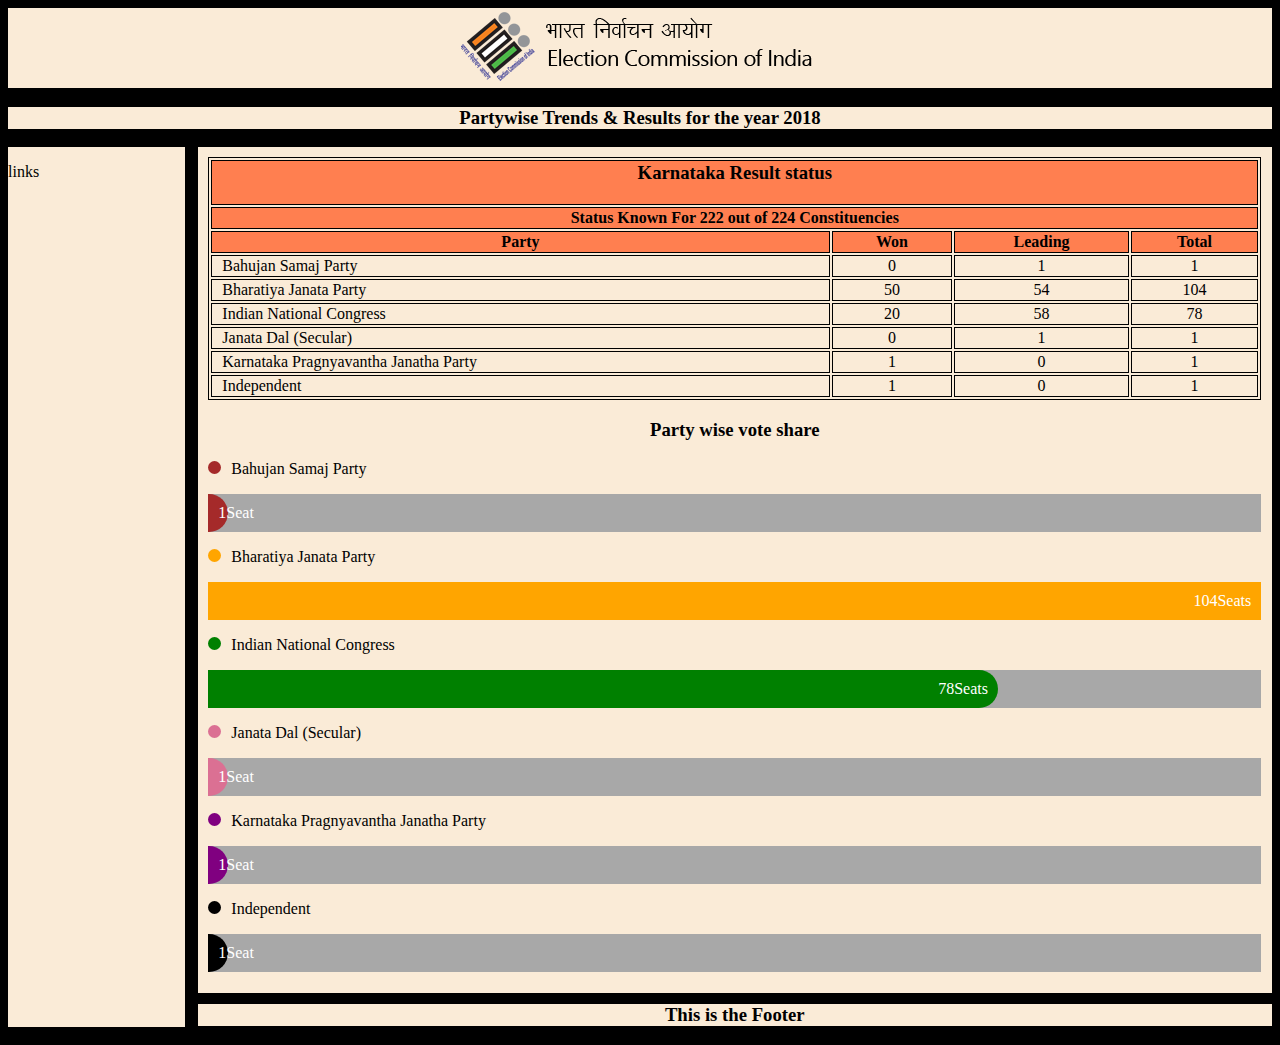
<file: Election1734/index.html>
<doctype html>
    <html>

    <head>
        <meta charset="UTF-8">
        <meta name="description" content="Election Results">
        <meta name="viewport" content="width=device-width, initial-scale=1.0">
        <link rel="stylesheet" href="./assets/style.css">
        <title>Election Results</title>
    </head>

    <body>
        <header>
            <img src="./assets/images/logo.png.7059356d074558af6c8631865fece9f4.png">
        </header>
        <div id="menu">
            <h3>Partywise Trends & Results for the year 2018</h3>
        </div>

        <div id="body">
            <div id="nav-bar">
                <p>links</p>
            </div>
            <div id="content">
            <div class="table-div">
                <table>
                    <tbody>
                        <tr>
                            <th colspan="4">
                                <h3>Karnataka Result status</h3>
                            </th>
                        </tr>
                        <tr>
                            <th colspan="4">Status Known For 222 out of 224 Constituencies</th>
                        </tr>
                        <tr>
                            <th>Party</th>
                            <th>Won</th>
                            <th>Leading</th>
                            <th>Total</th>
                        </tr>
                        <tr>
                            <td>Bahujan Samaj Party</td>
                            <td>0</td>
                            <td>1</td>
                            <td>1</td>
                        </tr>
                        <tr>
                            <td>Bharatiya Janata Party</td>
                            <td>50</td>
                            <td>54</td>
                            <td>104</td>
                        </tr>
                        <tr>
                            <td>Indian National Congress</td>
                            <td>20</td>
                            <td>58</td>
                            <td>78</td>
                        </tr>
                        <tr>
                            <td>Janata Dal (Secular)</td>
                            <td>0</td>
                            <td>1</td>
                            <td>1</td>
                        </tr>
                        <tr>
                            <td>Karnataka Pragnyavantha Janatha Party</td>
                            <td>1</td>
                            <td>0</td>
                            <td>1</td>
                        </tr>
                        <tr>
                            <td>Independent</td>
                            <td>1</td>
                            <td>0</td>
                            <td>1</td>
                        </tr>
                    </tbody>
                </table>
                <h3 class="text-center">Party wise vote share</h3>
                <div class="dot-div">
                    <p><span class="dot brown"></span><span class="dot-span">Bahujan Samaj Party</span></p>
                    <div class="container">
                        <div class="skills html brown">1Seat</div>
                    </div>
                    <p><span class="dot orange"></span><span class="dot-span">Bharatiya Janata Party</span></p>
                    <div class="container">
                        <div class="skills css orange">104Seats</div>
                    </div>
                    <p><span class="dot green"></span><span class="dot-span">Indian National Congress</span></p>
                    <div class="container">
                        <div class="skills js green">78Seats</div>
                    </div>
                    <p><span class="dot pink"></span><span class="dot-span">Janata Dal (Secular)</span></p>
                    <div class="container">
                        <div class="skills php pink">1Seat</div>
                    </div>
                    <p><span class="dot purple"></span><span class="dot-span">Karnataka Pragnyavantha Janatha Party</span></p>
                    <div class="container">
                        <div class="skills kpjp purple">1Seat</div>
                    </div>
                    <p><span class="dot black"></span><span class="dot-span">Independent</span></p>
                    <div class="container">
                        <div class="skills ind black">1Seat</div>
                    </div>
                </div>

            </div>
            <footer>
                    <h3>This is the Footer</h3>
                </footer>
            </div>
            
        </div>
        
    </body>

    </html>
</file>
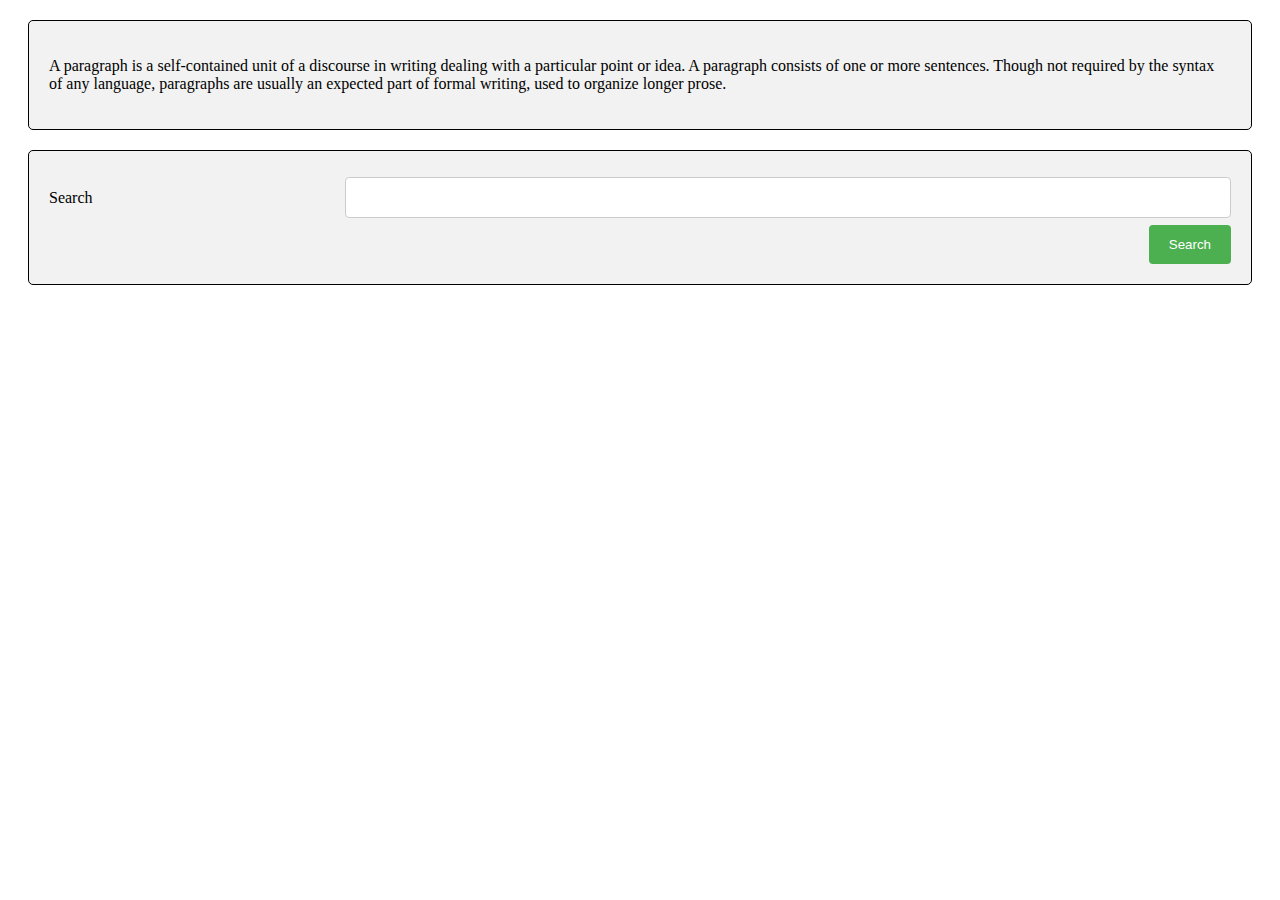
<file: EX Search V1/index.html>
<!DOCTYPE html>
<html>

<head>
    <meta charset="UTF-8">
    <meta name="description" content="130219">
    <meta name="viewport" content="width=device-width, initial-scale=1.0">
    <link rel="stylesheet" href="./style.css">
    <title>130219</title>
    <script src="./main.js"></script>
</head>

<body>
    <div class="container">
        <p id="para">A paragraph is a self-contained unit of a discourse in writing dealing with a particular point or idea. A
            paragraph consists of one or more sentences. Though not required by the syntax of any language, paragraphs
            are usually an expected part of formal writing, used to organize longer prose.</p>
    </div>
    <div class="container">
        <form action="">
            <div class="row">
                <div class="col-25"><label for="search">Search</label></div>
                <div class="col-75"><input type="text" name="search" id="searchw"></div>
            </div>
            <div class="row">
                <div class="col-100"><input type="submit" value="Search" onclick="searchWords(event);"></div>
            </div>
        </form>
    </div>
</body>

</html>
</file>
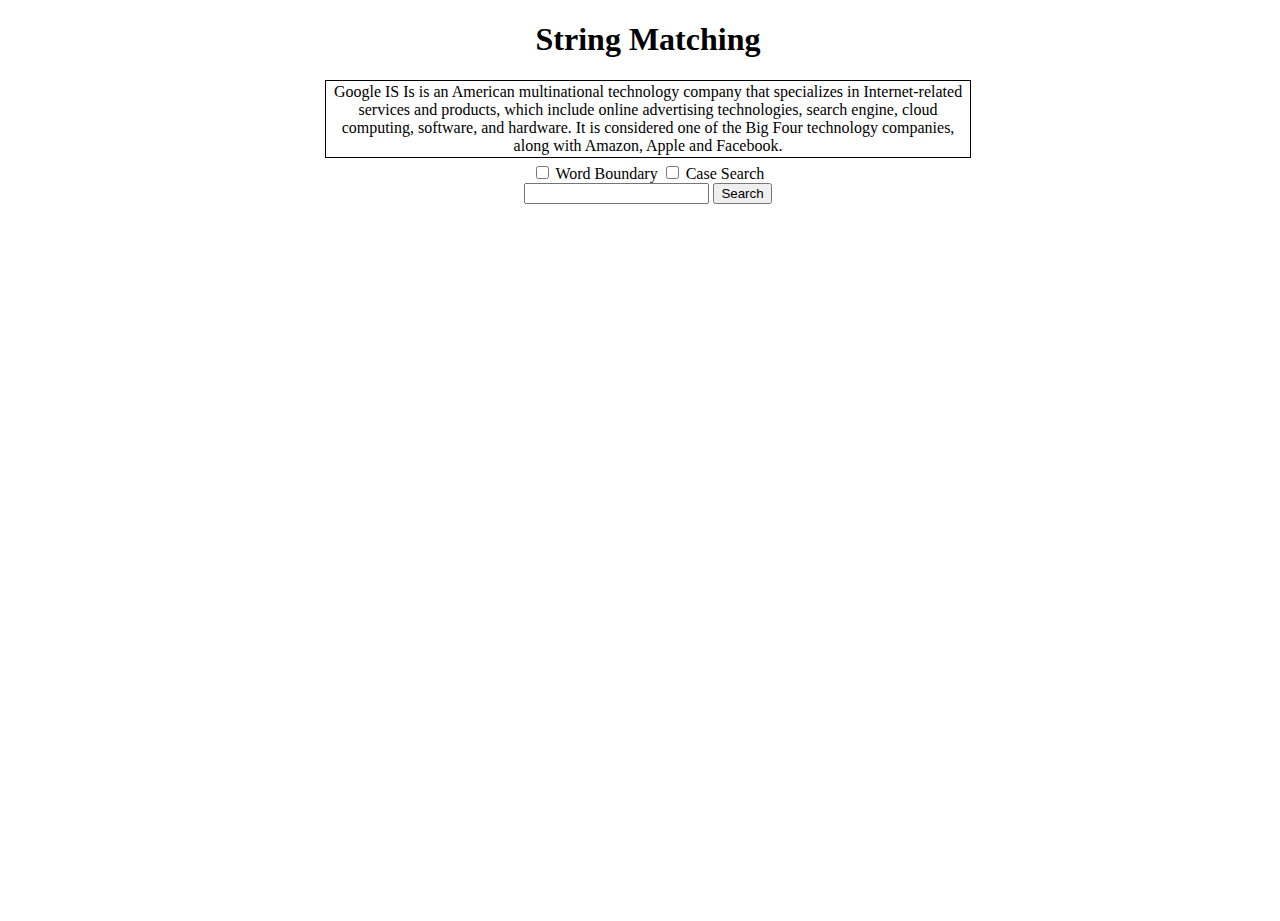
<file: EX Search V3/index.html>
<!DOCTYPE html>
<html lang="en">
<head>
    <meta charset="UTF-8">
    <meta name="viewport" content="width=device-width, initial-scale=1.0">
    <meta http-equiv="X-UA-Compatible" content="ie=edge">
    <link rel="stylesheet" type="text/css" href="style.css"/>
    <title>v3</title>
</head>
<body>

    <h1> String Matching</h1>

    <p id="data">
            Google IS Is is an American multinational technology company that specializes in Internet-related services and products, which include online advertising technologies, search engine, cloud computing, software, and hardware. It is considered one of the Big Four technology companies, along with Amazon, Apple and Facebook.
    </p>

    
    <form action="#" onsubmit="search()">
        <div>
                <input type="checkbox" name="boundary" /> Word Boundary
    
                <input type="checkbox" name="case" /> Case Search
        </div>
        

        <input type="text" id="searchString" />
        <input type="submit" value="Search" name="button" />
    </form>

    <script>
        var data=document.getElementById("data").innerHTML.toString();
           // console.log("data->"+data);

        function search(){

            var searchString=document.getElementById("searchString").value;
            console.log("searchString->"+searchString);

            if(searchString){
                findMatch(searchString);
            }
        }
        
        function findMatch(searchString){
            var newData="";
            var replica=data;
            var found;
            var pattern =new RegExp(searchString,"g");

            console.log("pattern:"+pattern);

           // var found=replica.match(pattern);
           // console.log("found:"+found);
           console.log("pattern len:"+searchString.length);

           while((found=pattern.exec(replica)) != null){
            console.log("found:"+found[0]+"next match start at"+pattern.lastIndex);
            var start = replica.slice(0, (pattern.lastIndex - searchString.length));
            console.log("start:" + start + ".");
           }
           

            //var len=found.length;
            //console.log("len:"+len);

          /*  do {
                var position = replica.search(searchString);
                console.log("position:" + position);

                if (position != -1) {
                    console.log("position:" + position);

                    var result = replica.substr(position, searchString.length);
                    console.log("result" + result);

                    var start = replica.slice(0, position);
                    console.log("start:" + start + ".");

                    var match = replica.slice(position, position + searchString.length);
                    console.log("match:" + match);

                    var end = replica.slice(position + searchString.length, position + data.length);
                    console.log("end:" + end);

                    replica=end;
                    
                    
                        newData=newData+start+"<span class='highlight'>" + match+ "</span>";
            
                }
            }while(position != -1);
            */
         //   document.getElementById("data").innerHTML = newData+end;


        /*    var new_text=data.replace(result, "<span class='highlight'>"+searchString+"</span>");
            document.getElementById("data").innerHTML=new_text;
        */
         /*   var pattern =new RegExp("("+searchString+")","gi");
            var new_text=data.replace(pattern, "<span class='highlight'>"+searchString+"</span>");

            document.getElementById("data").innerHTML=new_text;
          */  
        }
    </script>

</body>
</html>
</file>
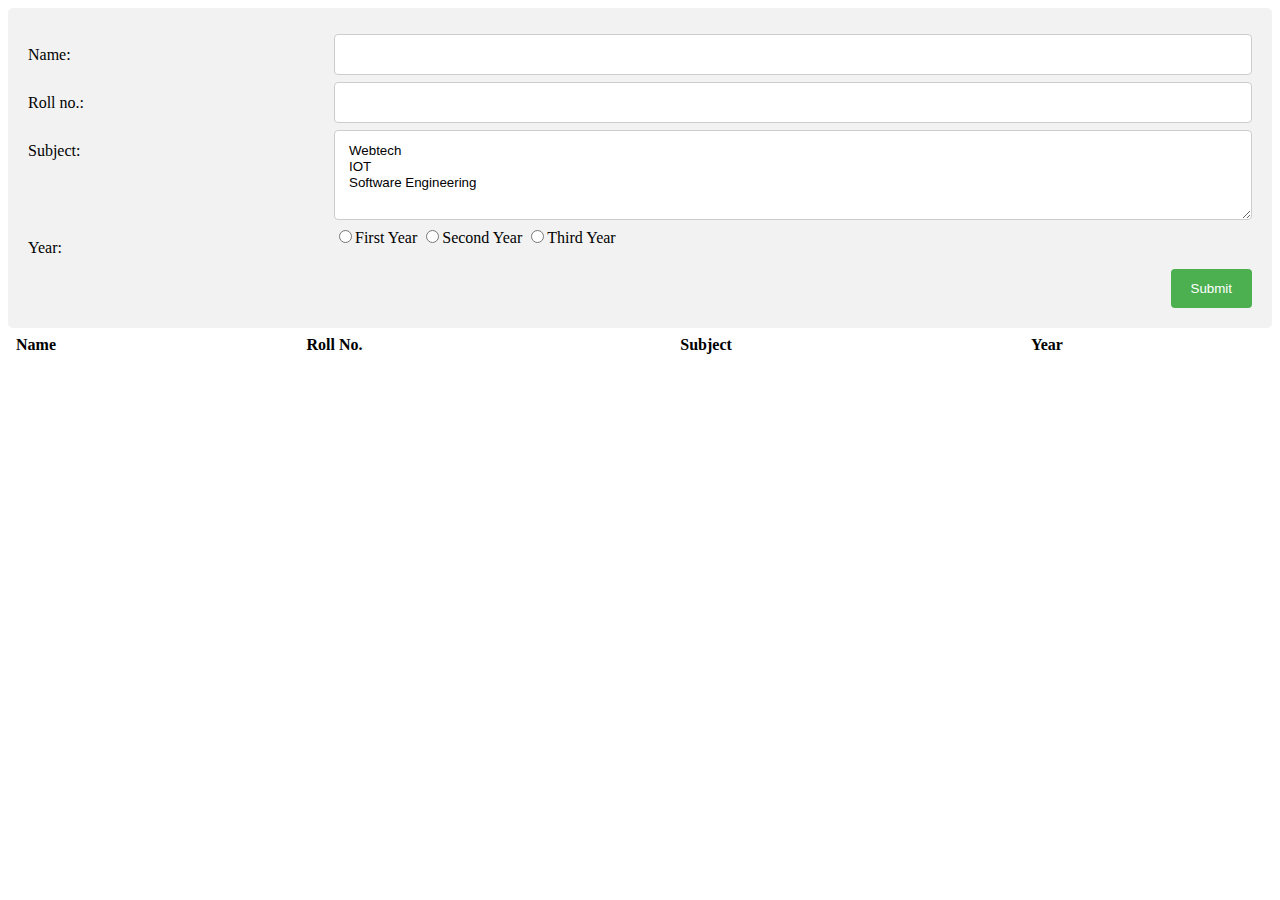
<file: EX Submit Table V1/index.html>
<!DOCTYPE html>
<html>

<head>
    <meta charset="UTF-8">
    <meta name="description" content="050219">
    <meta name="viewport" content="width=device-width, initial-scale=1.0">
    <link rel="stylesheet" href="./style.css">
    <title>050219</title>
    <script src="./main.js"></script>
</head>

<body>
    <div class="container">
        <form action="" id="form">
            <div class="row">
                <div class="col-25">
                    <label for="name">Name:</label>
                </div>
                <div class="col-75">
                    <input type="text" name="name" id="name">
                </div>
            </div>
            <div class="row">
                <div class="col-25">
                    <label for="rollno">Roll no.:</label>
                </div>
                <div class="col-75">
                    <input type="text" name="rollno" id="rollno">
                </div>
            </div>
            <div class="row">
                <div class="col-25">
                    <label for="sub">Subject:</label>
                </div>
                <div class="col-75">
                    <select name="sub" id="sub" multiple>
                        <option value="Webtech">Webtech</option>
                        <option value="IOT">IOT</option>
                        <option value="Software Engineering">Software Engineering</option>
                    </select>
                </div>
            </div>
            <div class="row">
                <div class="col-25">
                    <label for="year">Year:</label>
                </div>
                <div class="col-75">
                    <input type="radio" name="year" value="First Year">First Year
                    <input type="radio" name="year" value="Second Year">Second Year
                    <input type="radio" name="year" value="Third Year">Third Year
                </div>
            </div>
            <div class="row">
                <input type="submit" value="Submit" onclick="showInput(event); ">
            </div>
        </form>
    </div>
    <table id="myTable">
        <tr>
            <th>Name</th>
            <th>Roll No.</th>
            <th>Subject</th>
            <th>Year</th>
        </tr>
    </table>
</body>

</html>
</file>
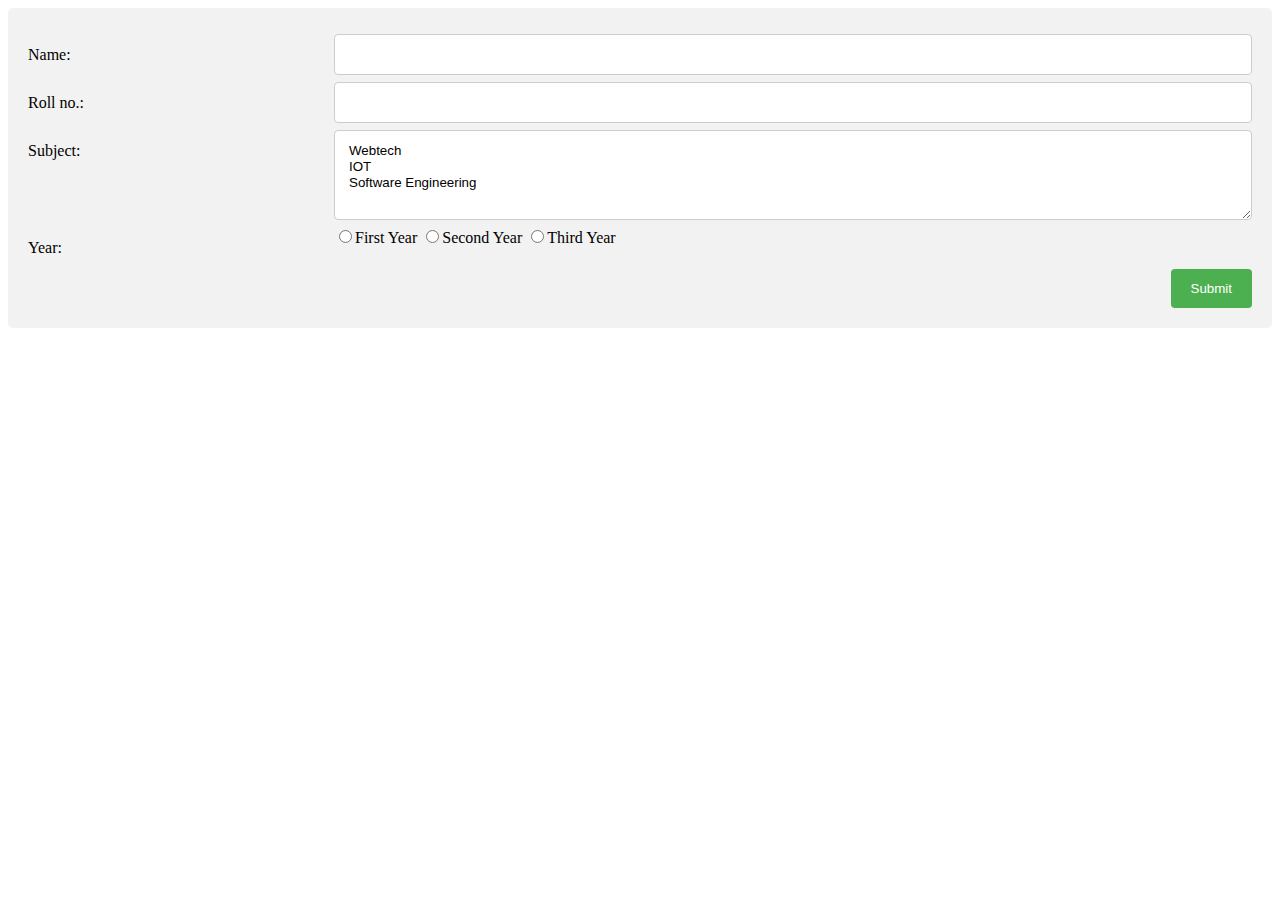
<file: EX Submit Table V2/index.html>
<!DOCTYPE html>
<html>

<head>
    <meta charset="UTF-8">
    <meta name="description" content="050219">
    <meta name="viewport" content="width=device-width, initial-scale=1.0">
    <link rel="stylesheet" href="./style.css">
    <title>050219</title>
    <script src="./main.js"></script>
</head>

<body>
    <div class="container">
        <form action="" id="form">
            <div class="row">
                <div class="col-25">
                    <label for="name">Name:</label>
                </div>
                <div class="col-75">
                    <input type="text" name="name" id="name">
                </div>
            </div>
            <div class="row">
                <div class="col-25">
                    <label for="rollno">Roll no.:</label>
                </div>
                <div class="col-75">
                    <input type="text" name="rollno" id="rollno">
                </div>
            </div>
            <div class="row">
                <div class="col-25">
                    <label for="sub">Subject:</label>
                </div>
                <div class="col-75">
                    <select name="sub" id="sub" multiple>
                        <option value="Webtech">Webtech</option>
                        <option value="IOT">IOT</option>
                        <option value="Software Engineering">Software Engineering</option>
                    </select>
                </div>
            </div>
            <div class="row">
                <div class="col-25">
                    <label for="year">Year:</label>
                </div>
                <div class="col-75">
                    <input type="radio" name="year" value="First Year">First Year
                    <input type="radio" name="year" value="Second Year">Second Year
                    <input type="radio" name="year" value="Third Year">Third Year
                </div>
            </div>
            <div class="row">
                <input type="submit" value="Submit" onclick="showInput(event); ">
            </div>
        </form>
    </div>
</body>

</html>
</file>
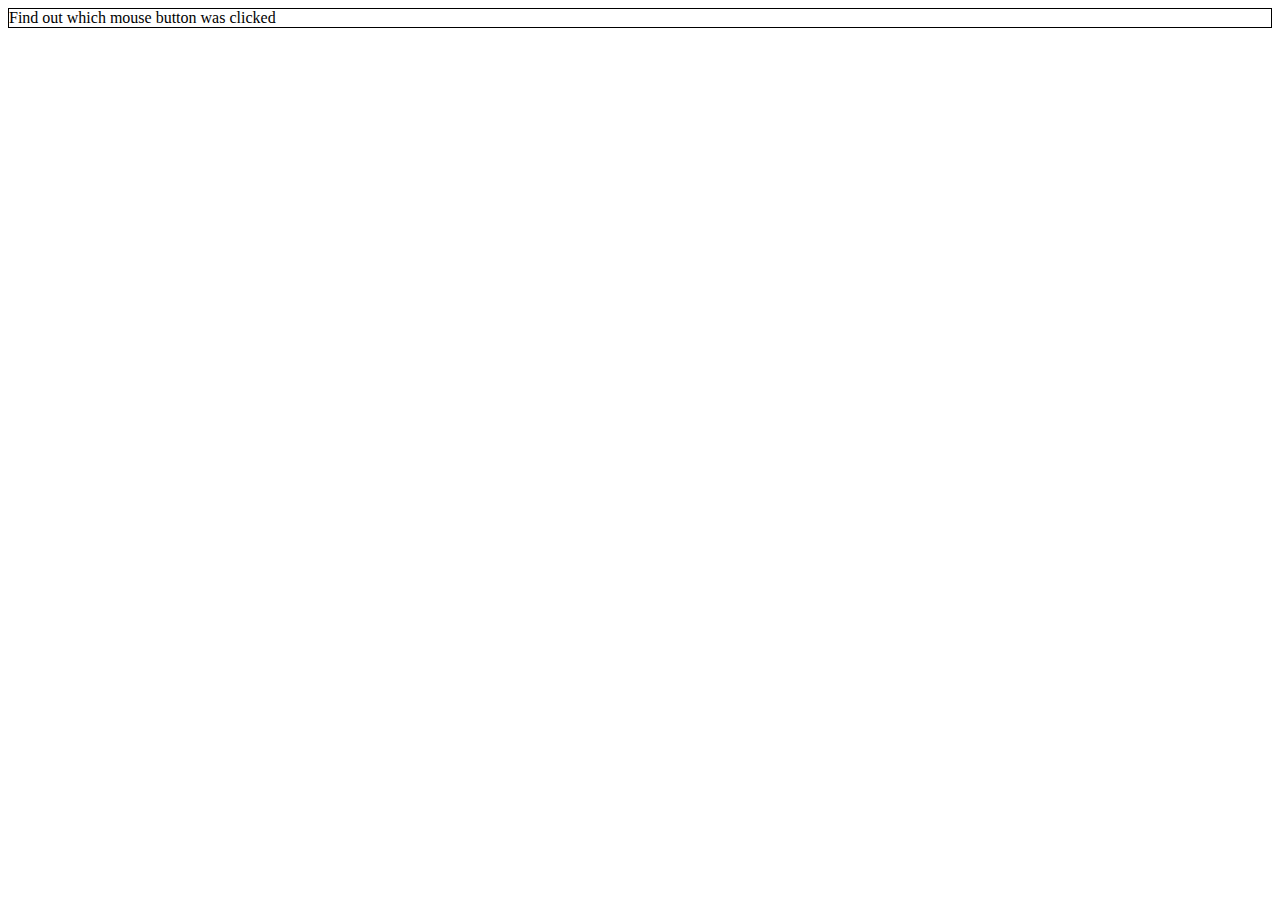
<file: EX06 script right click/index.html>
<!DOCTYPE html>
<head>
    <meta charset="UTF-8">
    <meta name="description" content="230119">
    <meta name="viewport" content="width=device-width, initial-scale=1.0">
    <link rel="stylesheet" href="./style.css">
    <title>230119</title>  
</head>
<body>
    <div id="divv" oncontextmenu="rclick()" onclick="lclick()">Find out which mouse button was clicked</div>
</body>
<script>
    function rclick(){
        alert("Right click");
        event.preventDefault();
    }
    function lclick(){
        alert("Left click");
    }
</script>
</file>
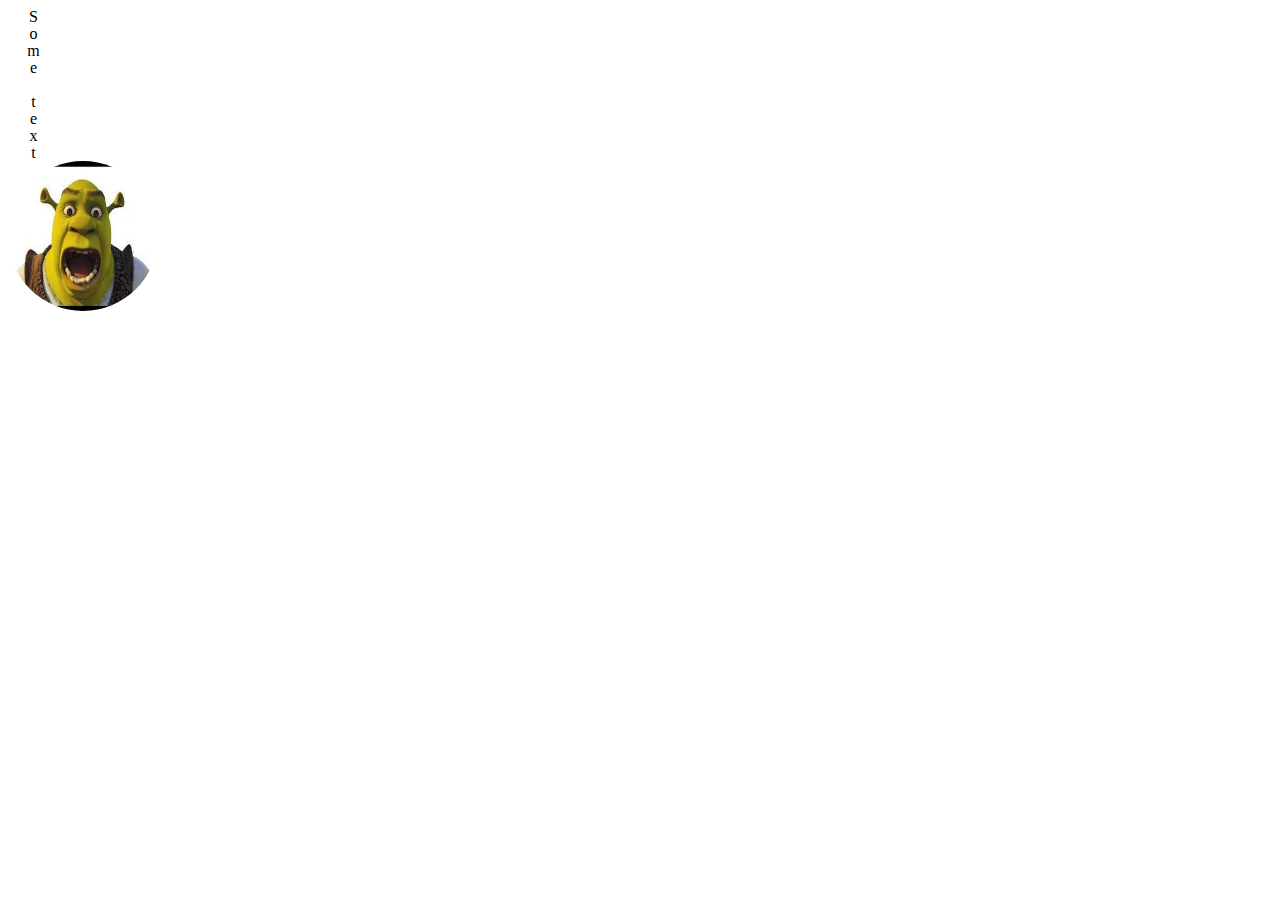
<file: Election1734/04 animation.html>
<!DOCTYPE html>
<head>
    <meta charset="UTF-8">
    <meta name="description" content="210119">
    <meta name="viewport" content="width=device-width, initial-scale=1.0">
    <link rel="stylesheet" href="./style.css">
    <title>210119</title>
</head>
<body>
    <p id="p1">Some text</p>
    <img id="i1" src="1453.jpg" alt="">
</body>
</file>
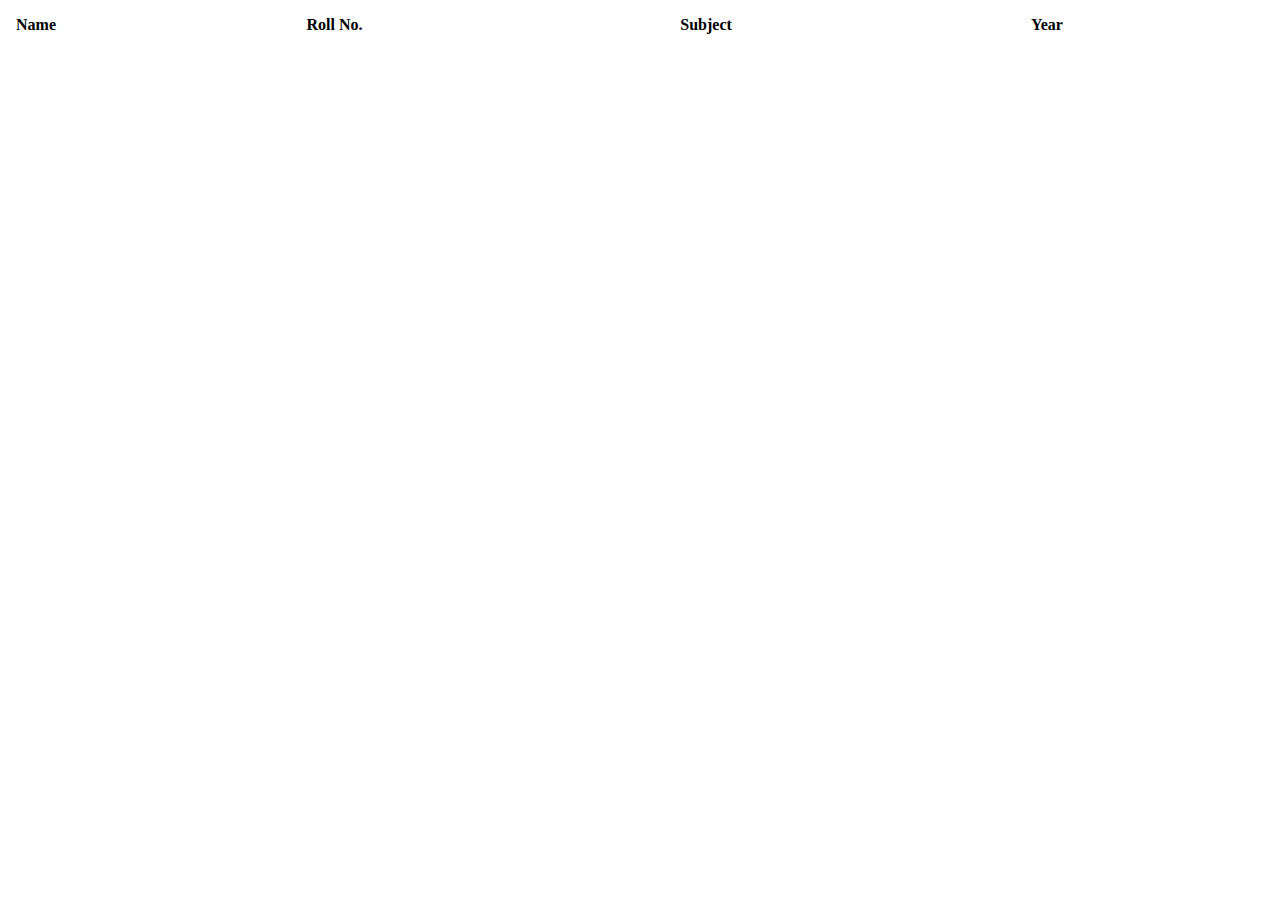
<file: EX Submit Table V1/table.html>
<!DOCTYPE html>
<html>
    <head>
        <meta charset="UTF-8">
        <meta name="description" content="050219">
        <meta name="viewport" content="width=device-width, initial-scale=1.0">
        <link rel="stylesheet" href="./style.css">
        <title>050219</title>  
    </head>
    <body>
        <table>
            <tr>
                <th>Name</th>
                <th>Roll No.</th>
                <th>Subject</th>
                <th>Year</th>
            </tr>
        </table>
    </body>
</html>
</file>
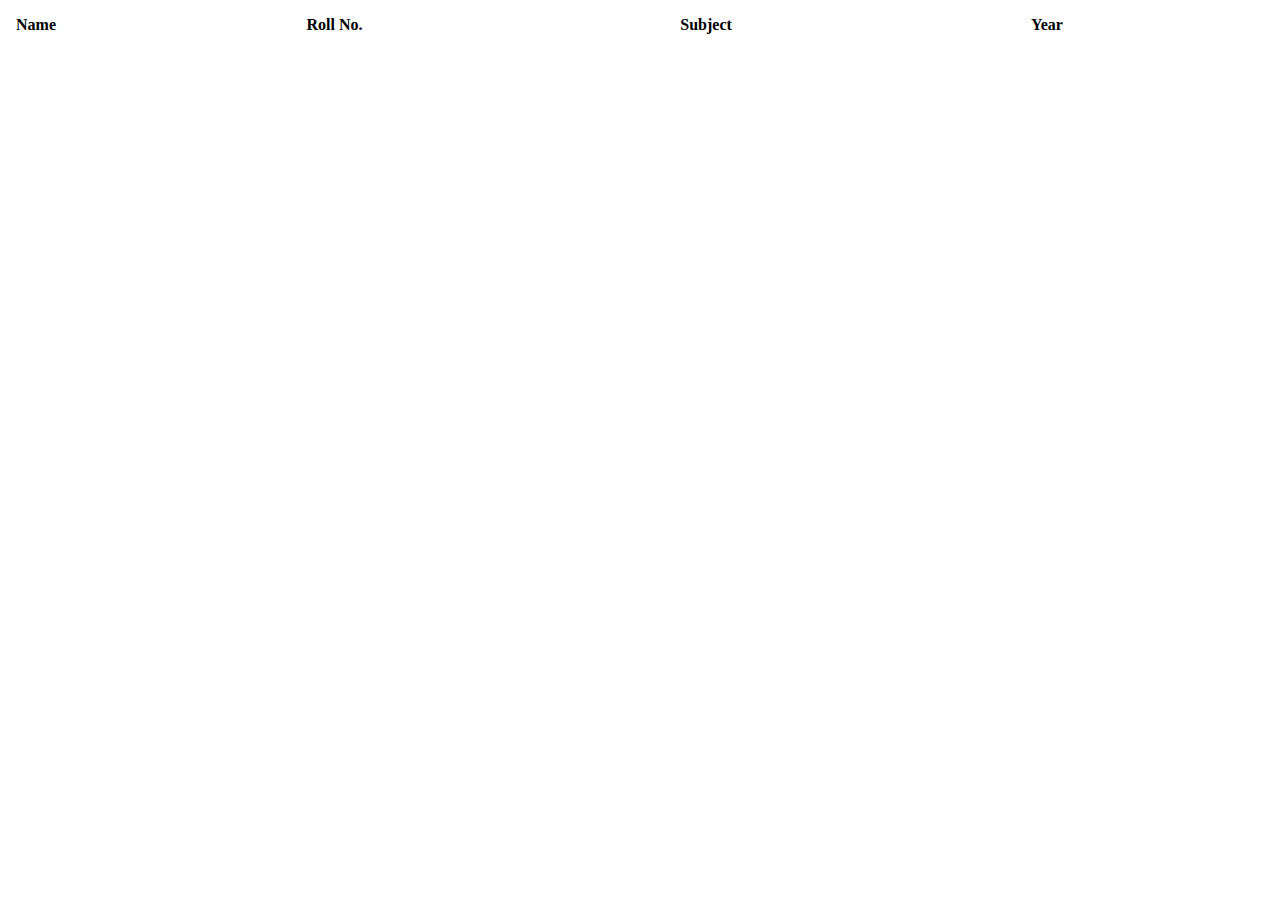
<file: EX Submit Table V2/table.html>
<!DOCTYPE html>
<html>
    <head>
        <meta charset="UTF-8">
        <meta name="description" content="050219">
        <meta name="viewport" content="width=device-width, initial-scale=1.0">
        <link rel="stylesheet" href="./style.css">
        <title>050219</title>  
    </head>
    <body>
        <table id="myTable">
            <tr>
                <th>Name</th>
                <th>Roll No.</th>
                <th>Subject</th>
                <th>Year</th>
            </tr>
        </table>
    </body>
</html>
</file>
<file: Election1734/assets/style.css>
#menu {
    text-align: center;
    background-color: antiquewhite;
}

header {
    text-align: center;
    background-color: antiquewhite;
}

body{
    background-color: black;
}

footer{
    background-color: antiquewhite;
    text-align: center;
    clear: both;
}

#content{
    width: 85%;
    float: left;
}
#nav-bar{
    width: 14%;
    background-color: antiquewhite;
    min-height: 880px;
    float: left;
    margin-right: 1%;
}

table{
    margin-left: auto;
    margin-right: auto;
    width: 100%;
}

th{
    background-color: coral;
}

table, th, td {
    border: 1px solid black;
  }

.table-div{
    padding-bottom: 2%;
    padding-right: 1%;
    padding-left: 1%;
    background-color: antiquewhite;
    padding-top: 10px;
    float: left;
    width: 100%;
    margin-bottom: 1%;
}

th,td{
    padding-left: 10px;
    padding-right: 10px;
}

td{
    text-align: left;
}

td + td{
    text-align: center;
}

.dot {
    margin-right: 10px;
    height: 13px;
    width: 13px;
    border-radius: 50%;
    display: inline-block;
  }

.brown{
    background-color: brown;
}

.orange{
    background-color: orange;
}

.green{
    background-color: green;
}

.purple{
    background-color: purple;
}

.pink{
    background-color: palevioletred;
}

.black{
    background-color: black;
}

.text-center{
    text-align: center;
}

.dot-span{
    border-bottom: 20px;
}

/* Make sure that padding behaves as expected */
* {box-sizing:border-box}

/* Container for skill bars */
.container {
  width: 100%; /* Full width */
  background-color: rgb(168, 168, 168); /* Grey background */
}

.skills {
  text-align: right; /* Right-align text */
  padding: 10px; /* Add some padding */
  color: white; /* White text color */
  border-radius: 0 20px 20px 0;
}

.html {width: 1%; } /* Green */
.css {width: 100%; border-radius: 0;} /* Blue */
.js {width: 75%;} /* Red */
.php {width: 1%;} /* Dark Grey */
.kpjp{width: 1%;}
.ind{width: 1%;}
</file>
<file: EX Search V1/style.css>
* {
    box-sizing: border-box;
  }
  
  input[type=text], select, textarea {
    width: 100%;
    padding: 12px;
    border: 1px solid #ccc;
    border-radius: 4px;
    resize: vertical;
  }
  
  label {
    padding: 12px 12px 12px 0;
    display: inline-block;
  }
  
  input[type=submit] {
    background-color: #4CAF50;
    color: white;
    padding: 12px 20px;
    border: none;
    border-radius: 4px;
    cursor: pointer;
    float: right;
  }
  
  input[type=submit]:hover {
    background-color: #45a049;
  }
  
  .container {
    border-radius: 5px;
    background-color: #f2f2f2;
    padding: 20px;
    margin: 20px;
    border: 1px solid black;
  }
  
  .col-25 {
    float: left;
    width: 25%;
    margin-top: 6px;
  }
  
  .col-75 {
    float: left;
    width: 75%;
    margin-top: 6px;
  }

  .col-100 {
    float: left;
    width: 100%;
    margin-top: 6px;
  }
  

  .row:after {
    content: "";
    display: table;
    clear: both;
  }

  table {
    border-collapse: collapse;
    width: 100%;
  }
  
  th, td {
    text-align: left;
    padding: 8px;
  }
  
  tr:nth-child(even) {background-color: #f2f2f2;} 
  
  
  @media screen and (max-width: 600px) {
    .col-25, .col-75, input[type=submit] {
      width: 100%;
      margin-top: 0;
    }
  }

  .highlight {
    background-color: yellow;
  }
</file>
<file: EX Search V3/style.css>
html,body{
    width: 100%;
    height: 100%;
    text-align: center;
}


p{
    border: 1px solid black;
    padding: 2px;
    width:50%;
    margin: auto;
    
}

form{
    padding: 5px;
}

.highlight{
    background-color:lightblue;
    text-decoration:underline;
}
</file>
<file: EX Submit Table V1/style.css>
* {
    box-sizing: border-box;
  }
  
  input[type=text], select, textarea {
    width: 100%;
    padding: 12px;
    border: 1px solid #ccc;
    border-radius: 4px;
    resize: vertical;
  }
  
  label {
    padding: 12px 12px 12px 0;
    display: inline-block;
  }
  
  input[type=submit] {
    background-color: #4CAF50;
    color: white;
    padding: 12px 20px;
    border: none;
    border-radius: 4px;
    cursor: pointer;
    float: right;
  }
  
  input[type=submit]:hover {
    background-color: #45a049;
  }
  
  .container {
    border-radius: 5px;
    background-color: #f2f2f2;
    padding: 20px;
  }
  
  .col-25 {
    float: left;
    width: 25%;
    margin-top: 6px;
  }
  
  .col-75 {
    float: left;
    width: 75%;
    margin-top: 6px;
  }
  

  .row:after {
    content: "";
    display: table;
    clear: both;
  }

  table {
    border-collapse: collapse;
    width: 100%;
  }
  
  th, td {
    text-align: left;
    padding: 8px;
  }
  
  tr:nth-child(even) {background-color: #f2f2f2;} 
  
  
  @media screen and (max-width: 600px) {
    .col-25, .col-75, input[type=submit] {
      width: 100%;
      margin-top: 0;
    }
  }
</file>
<file: EX Submit Table V2/style.css>
* {
    box-sizing: border-box;
  }
  
  input[type=text], select, textarea {
    width: 100%;
    padding: 12px;
    border: 1px solid #ccc;
    border-radius: 4px;
    resize: vertical;
  }
  
  label {
    padding: 12px 12px 12px 0;
    display: inline-block;
  }
  
  input[type=submit] {
    background-color: #4CAF50;
    color: white;
    padding: 12px 20px;
    border: none;
    border-radius: 4px;
    cursor: pointer;
    float: right;
  }
  
  input[type=submit]:hover {
    background-color: #45a049;
  }
  
  .container {
    border-radius: 5px;
    background-color: #f2f2f2;
    padding: 20px;
  }
  
  .col-25 {
    float: left;
    width: 25%;
    margin-top: 6px;
  }
  
  .col-75 {
    float: left;
    width: 75%;
    margin-top: 6px;
  }
  

  .row:after {
    content: "";
    display: table;
    clear: both;
  }

  table {
    border-collapse: collapse;
    width: 100%;
  }
  
  th, td {
    text-align: left;
    padding: 8px;
  }
  
  tr:nth-child(even) {background-color: #f2f2f2;} 
  
  
  @media screen and (max-width: 600px) {
    .col-25, .col-75, input[type=submit] {
      width: 100%;
      margin-top: 0;
    }
  }
</file>
<file: EX06 script right click/style.css>
#divv{
    border: 1px solid black;
}
</file>
<file: Election1734/style.css>
#p1{
    writing-mode: vertical-rl;
    text-orientation: upright;
}

#i1{
    width: 150px;
    height: 150px;
    border-radius: 50%;
    position: relative;
    animation-name: animate;
    animation-duration: 2s;
    animation-iteration-count: infinite;
    animation-timing-function: linear;
}

@keyframes animate {
    0%   {transform: rotate(0deg); transform: rotate3d(0.5,0.5,0.5,0deg); left:0px; top:0px;}
    25%  {transform: rotate(72deg); transform: rotate3d(0.5,0.5,0.5,72deg); left:200px; top:0px;}
    50%  {transform: rotate(144deg); transform: rotate3d(0.5,0.5,0.5,144deg); left:200px; top:200px;}
    75%  {transform: rotate(216deg); transform: rotate3d(0.5,0.5,0.5,216deg); left:0px; top:200px;}
    100% {transform: rotate(360deg); transform: rotate3d(0.5,0.5,0.5,360deg); left:0px; top:0px;}
  }
</file>
